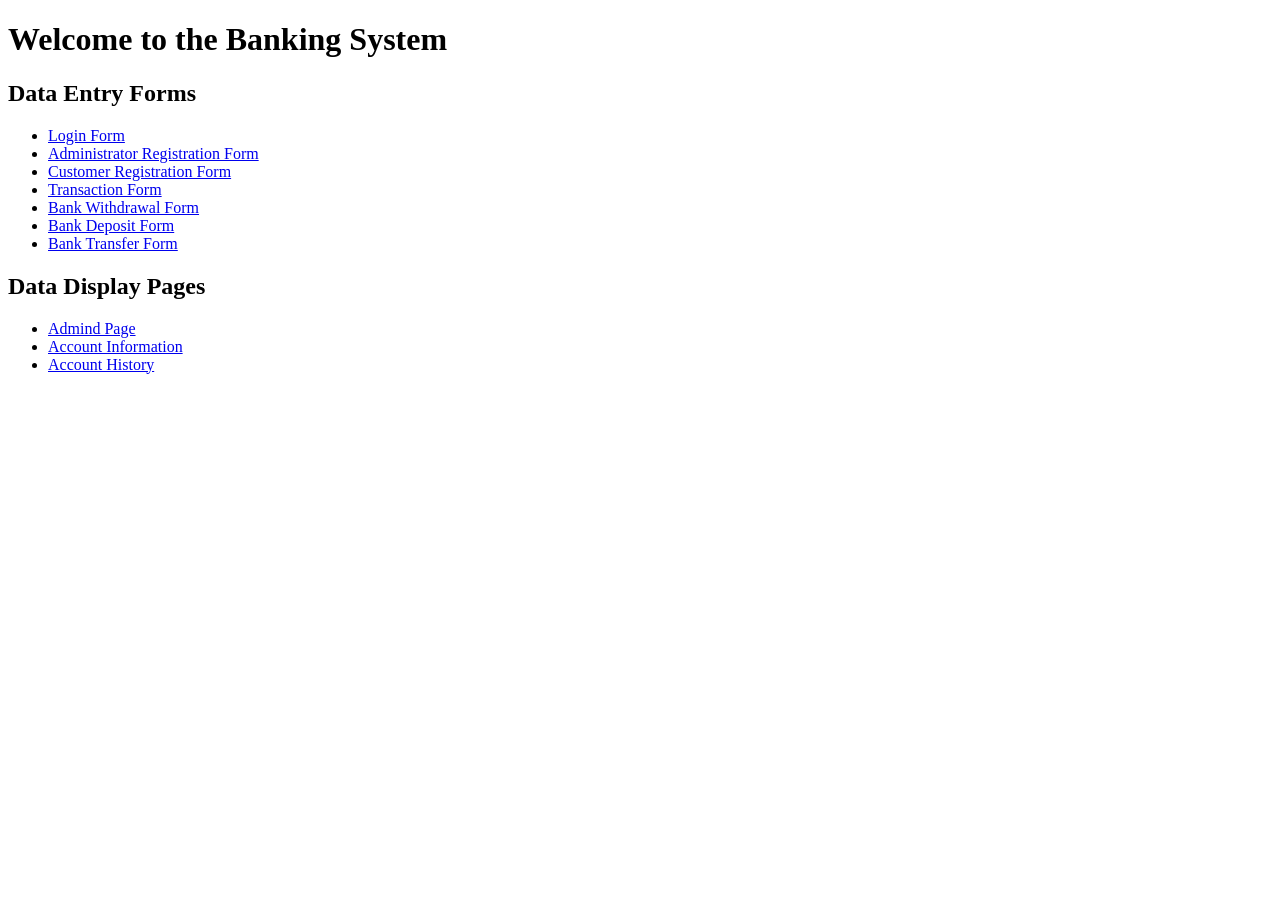
<file: task2/index.html>
<!DOCTYPE html>
<html lang="en">
<head>
  <meta charset="UTF-8">
  <title>Main Portal</title>
</head>
<body>
  <h1>Welcome to the Banking System</h1>
  
  <h2>Data Entry Forms</h2>
  <ul>
    <li><a href="login.html">Login Form</a></li>
    <li><a href="administrator.html">Administrator Registration Form</a></li>
    <li><a href="customer.html">Customer Registration Form</a></li>
    <li><a href="transaction.html">Transaction Form</a></li>
    <li><a href="bank_withdrawal.html">Bank Withdrawal Form</a></li>
    <li><a href="bank_deposit.html">Bank Deposit Form</a></li>
    <li><a href="bank_transfer.html">Bank Transfer Form</a></li>
  </ul>

  <h2>Data Display Pages</h2>
  <ul>
    <li><a href="admin_information.html">Admind Page</a></li>
    <li><a href="account.html">Account Information</a></li>
    <li><a href="account_history.html">Account History</a></li>
  </ul>
</body>
</html>
</file>
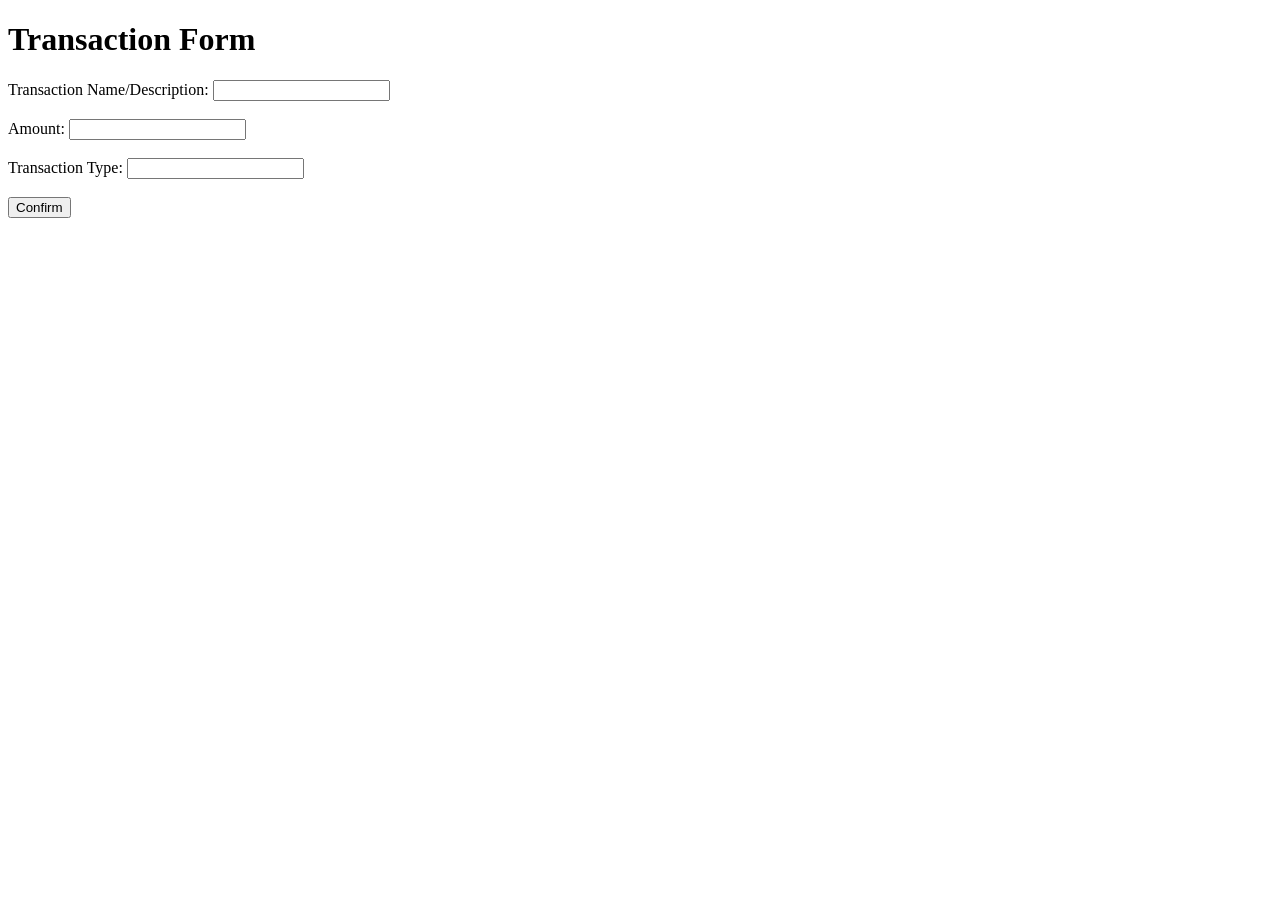
<file: transaction.html>
<!DOCTYPE html>
<html lang="en">
<head>
  <meta charset="UTF-8">
  <title>Transaction Form</title>
</head>
<body>
  <h1>Transaction Form</h1>
  <form action="#" method="post">
    <!-- transaction_id is auto-generated -->
    <label for="name">Transaction Name/Description:</label>
    <input type="text" id="name" name="name" required>
    <br><br>
    <label for="amount">Amount:</label>
    <input type="number" id="amount" name="amount" step="0.01" required>
    <br><br>
    <label for="transaction_type">Transaction Type:</label>
    <input type="text" id="transaction_type" name="transaction_type" required>
    <br><br>
    <button type="submit">Confirm</button>
  </form>
</body>
</html>
</file>
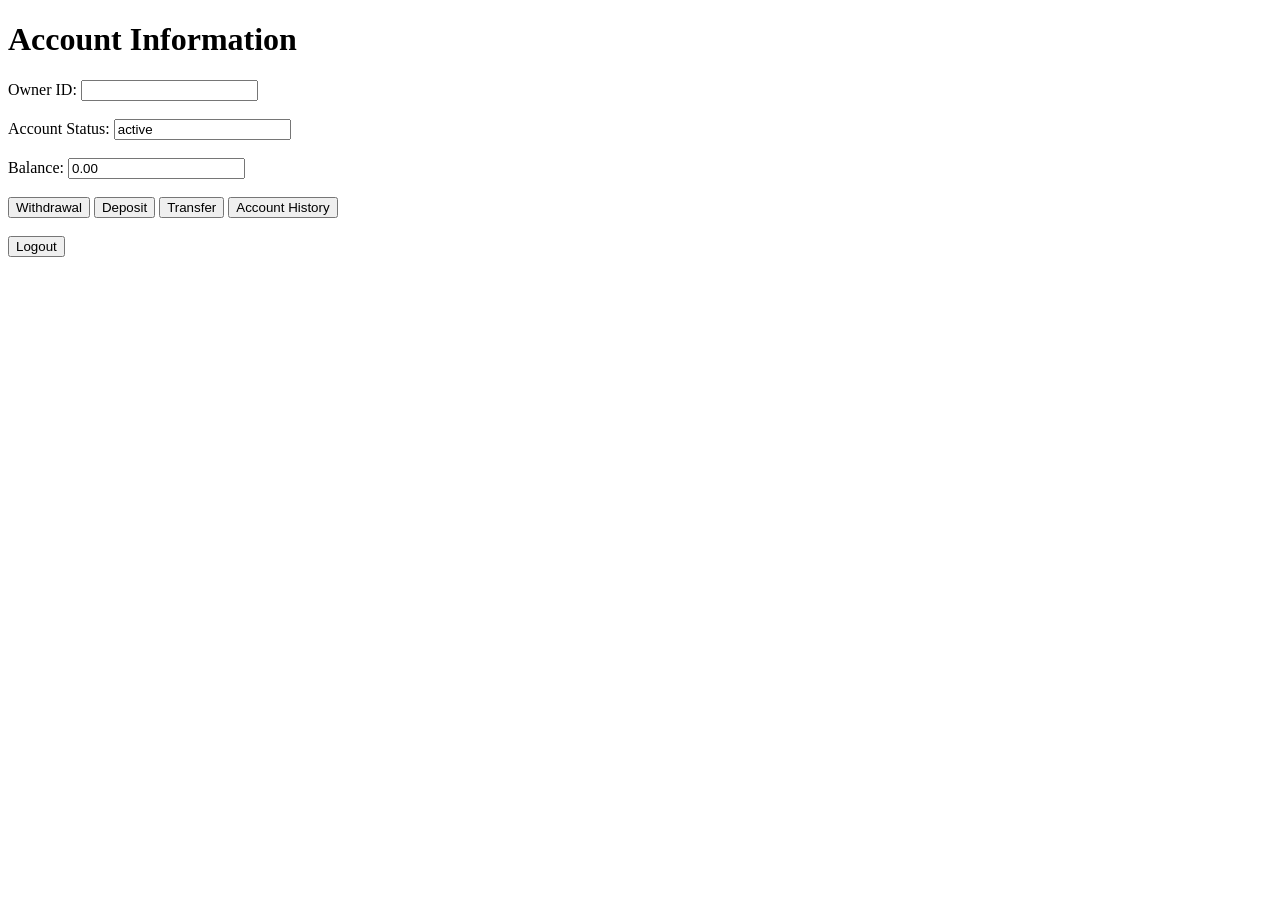
<file: task2/account.html>
<!DOCTYPE html>
<html lang="en">
<head>
  <meta charset="UTF-8">
  <title>Account Information</title>
</head>
<body>
  <h1>Account Information</h1>
  <!-- account_id is auto-generated -->
  <label for="owner_id">Owner ID:</label>
  <input type="number" id="owner_id" name="owner_id" required>
  <br><br>
  <label for="account_status">Account Status:</label>
  <input type="text" id="account_status" name="account_status" value="active" required>
  <br><br>
  <label for="balance">Balance:</label>
  <input type="number" id="balance" name="balance" step="0.01" value="0.00" required>
  <br><br>
  <a href="bank_withdrawal.html"><button>Withdrawal</button></a>
  <a href="bank_deposit.html"><button>Deposit</button></a>
  <a href="bank_transfer.html"><button>Transfer</button></a>
  <a href="account_history.html"><button>Account History</button></a>
  <br><br>
  <a href="index.html"><button>Logout</button></a>
</body>
</html>
</file>
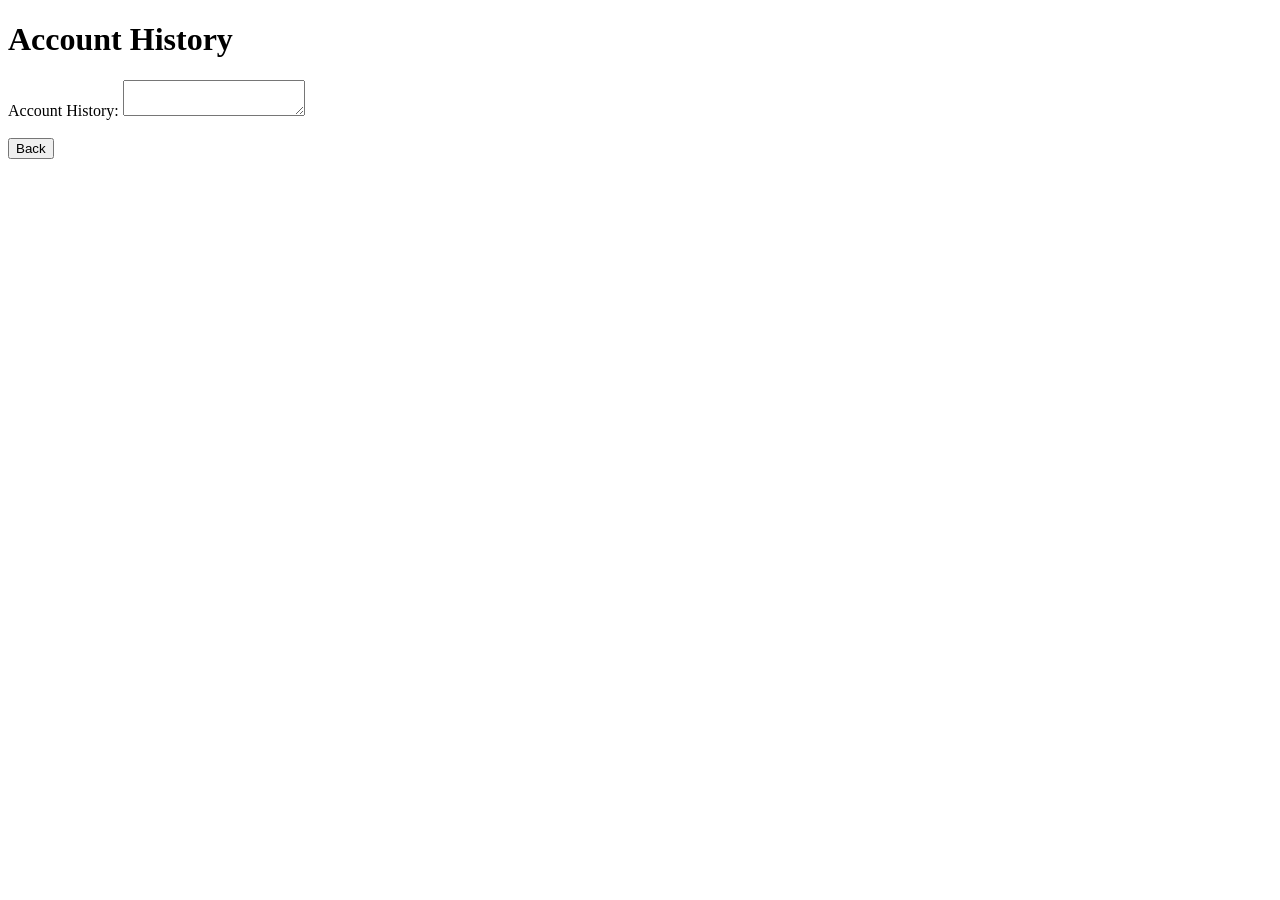
<file: task2/account_history.html>
<!DOCTYPE html>
<html lang="en">
<head>
  <meta charset="UTF-8">
  <title>Account History</title>
</head>
<body>
  <h1>Account History</h1>
  <label for="account_history">Account History:</label>
  <textarea id="account_history" name="account_history"></textarea>
  <br><br>
  <a href="account.html"><button>Back</button></a>
</body>
</html>
</file>
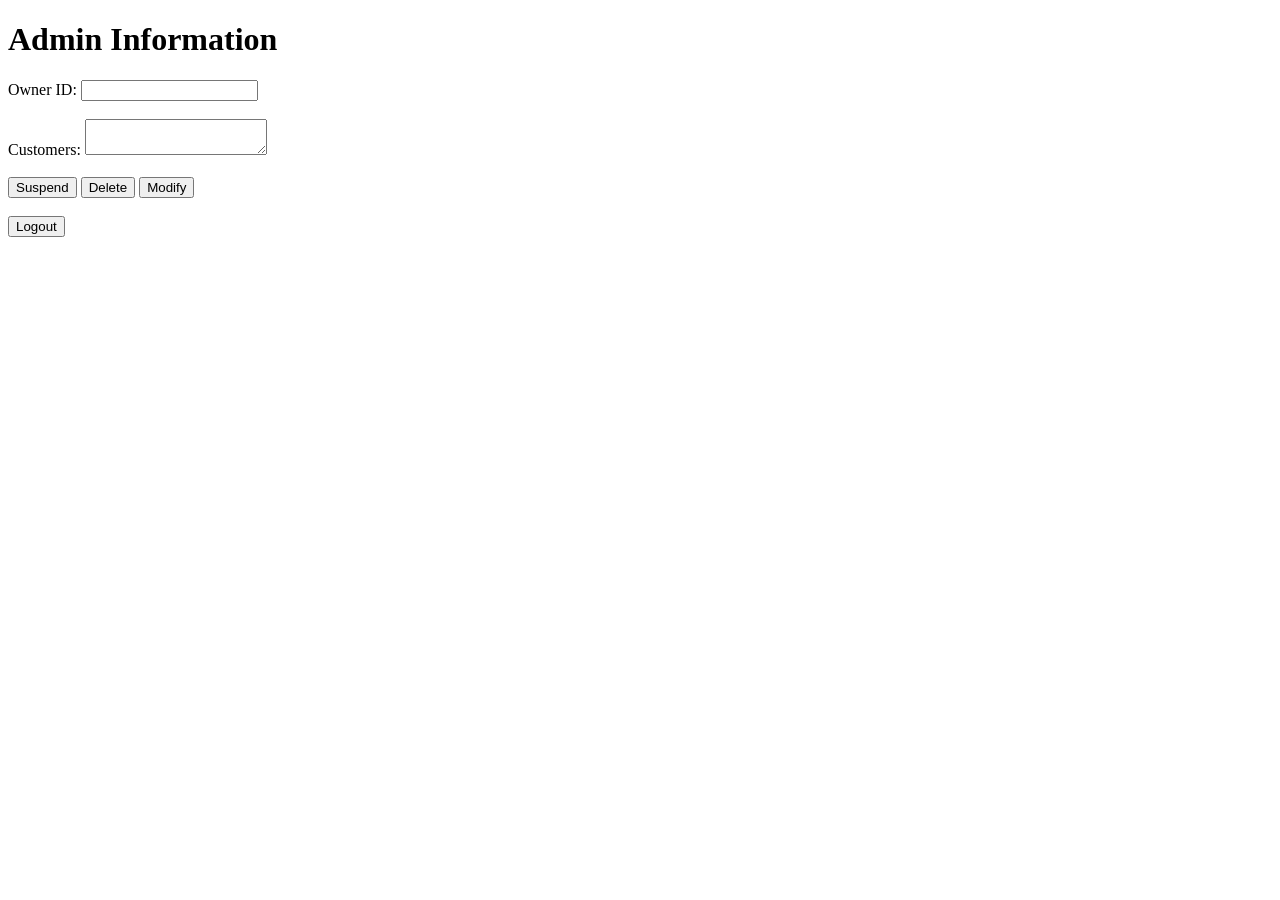
<file: task2/admin_information.html>
<!DOCTYPE html>
<html lang="en">
<head>
  <meta charset="UTF-8">
  <title>Admin Information</title>
</head>
<body>
  <h1>Admin Information</h1>
  <!-- account_id is auto-generated -->
  <label for="owner_id">Owner ID:</label>
  <input type="number" id="owner_id" name="owner_id" required>
  <br><br>
  <label for="customers">Customers:</label>
  <textarea id="customers" name="customers"></textarea>
  <br><br>
  <button>Suspend</button>
  <button>Delete</button>
  <button>Modify</button>
  <br><br>
  <a href="index.html"><button>Logout</button></a>
</body>
</html>
</file>
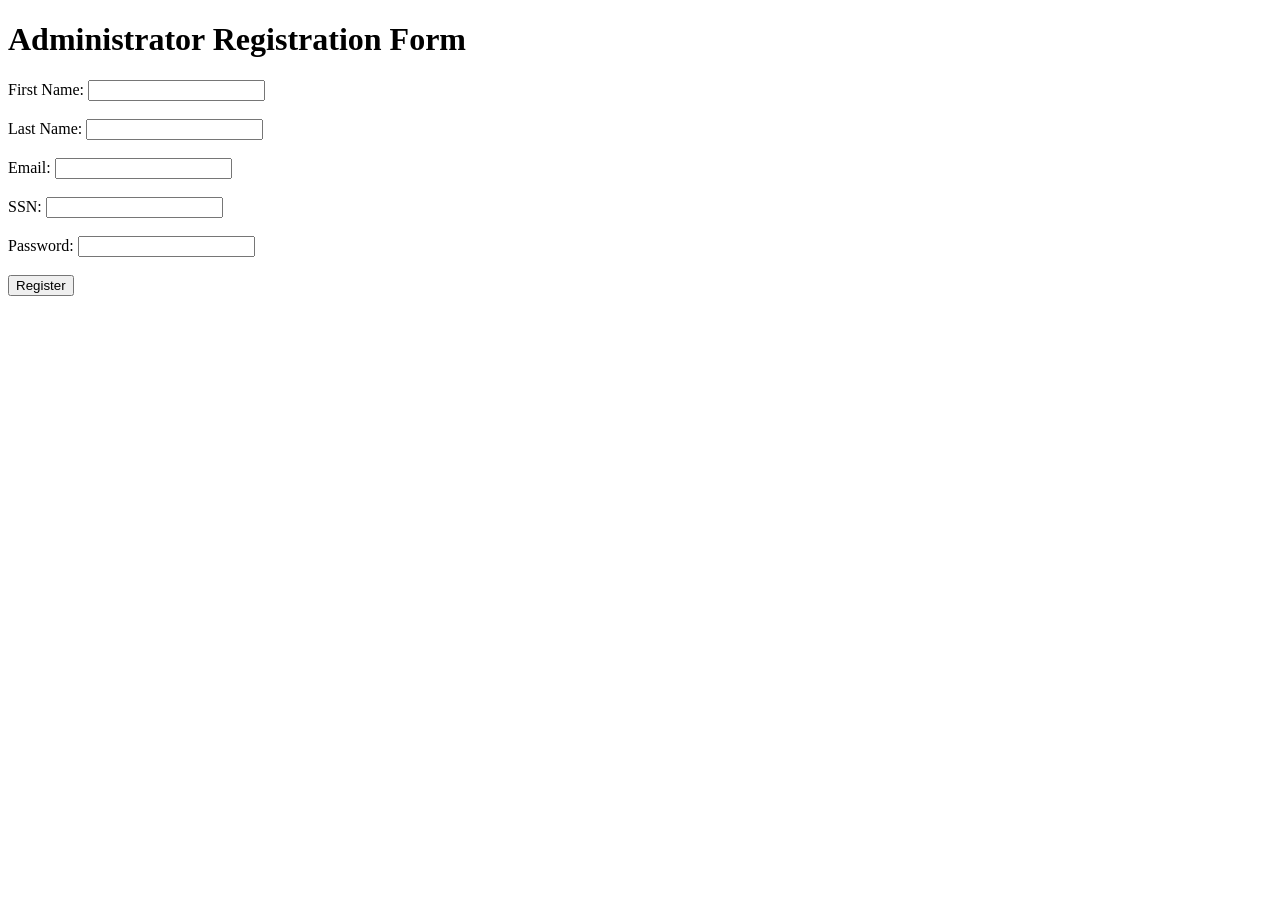
<file: task2/administrator.html>
<!DOCTYPE html>
<html lang="en">
  <head>
    <meta charset="UTF-8" />
    <title>Administrator Form</title>
  </head>
  <body>
    <h1>Administrator Registration Form</h1>
    <form action="#" method="post">
      <!-- Note: administrator_id is auto-generated so it isn’t needed as input -->
      <label for="first_name">First Name:</label>
      <input type="text" id="first_name" name="first_name" required />
      <br /><br />
      <label for="last_name">Last Name:</label>
      <input type="text" id="last_name" name="last_name" required />
      <br /><br />
      <label for="email">Email:</label>
      <input type="email" id="email" name="email" required />
      <br /><br />
      <label for="SSN">SSN:</label>
      <input type="text" id="SSN" name="SSN" required />
      <br /><br />
      <label for="password">Password:</label>
      <input type="password" id="password" name="password" required />
      <br /><br />
      <button type="submit">Register</button>
    </form>
  </body>
</html>
</file>
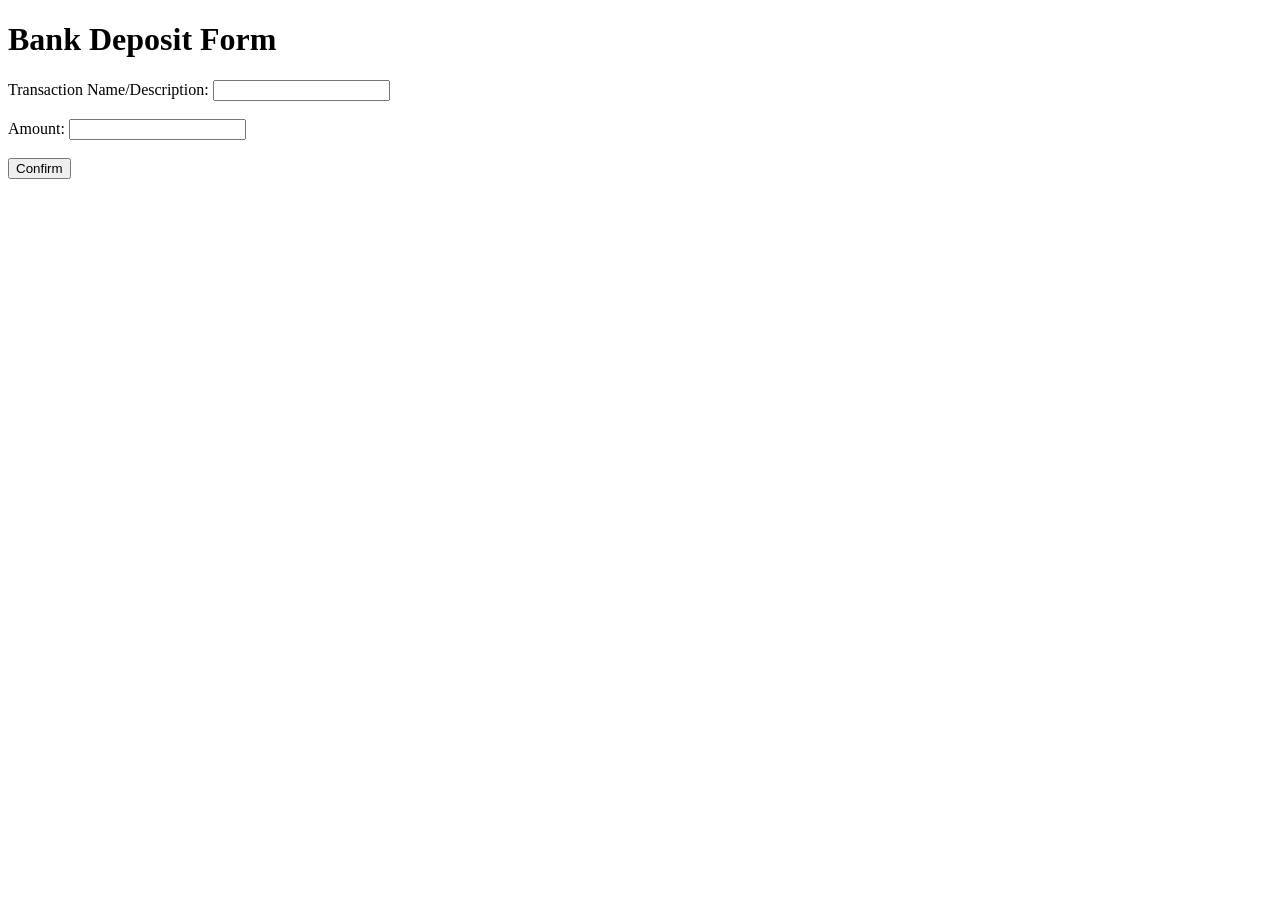
<file: task2/bank_deposit.html>
<!DOCTYPE html>
<html lang="en">
<head>
  <meta charset="UTF-8">
  <title>Bank Deposit Form</title>
</head>
<body>
  <h1>Bank Deposit Form</h1>
  <form action="#" method="post">
    <!-- transaction_id is auto-generated -->
    <label for="name">Transaction Name/Description:</label>
    <input type="text" id="name" name="name" required>
    <br><br>
    <label for="amount">Amount:</label>
    <input type="number" id="amount" name="amount" step="0.01" required>
    <br><br>
    <button type="submit">Confirm</button>
  </form>
</body>
</html>
</file>
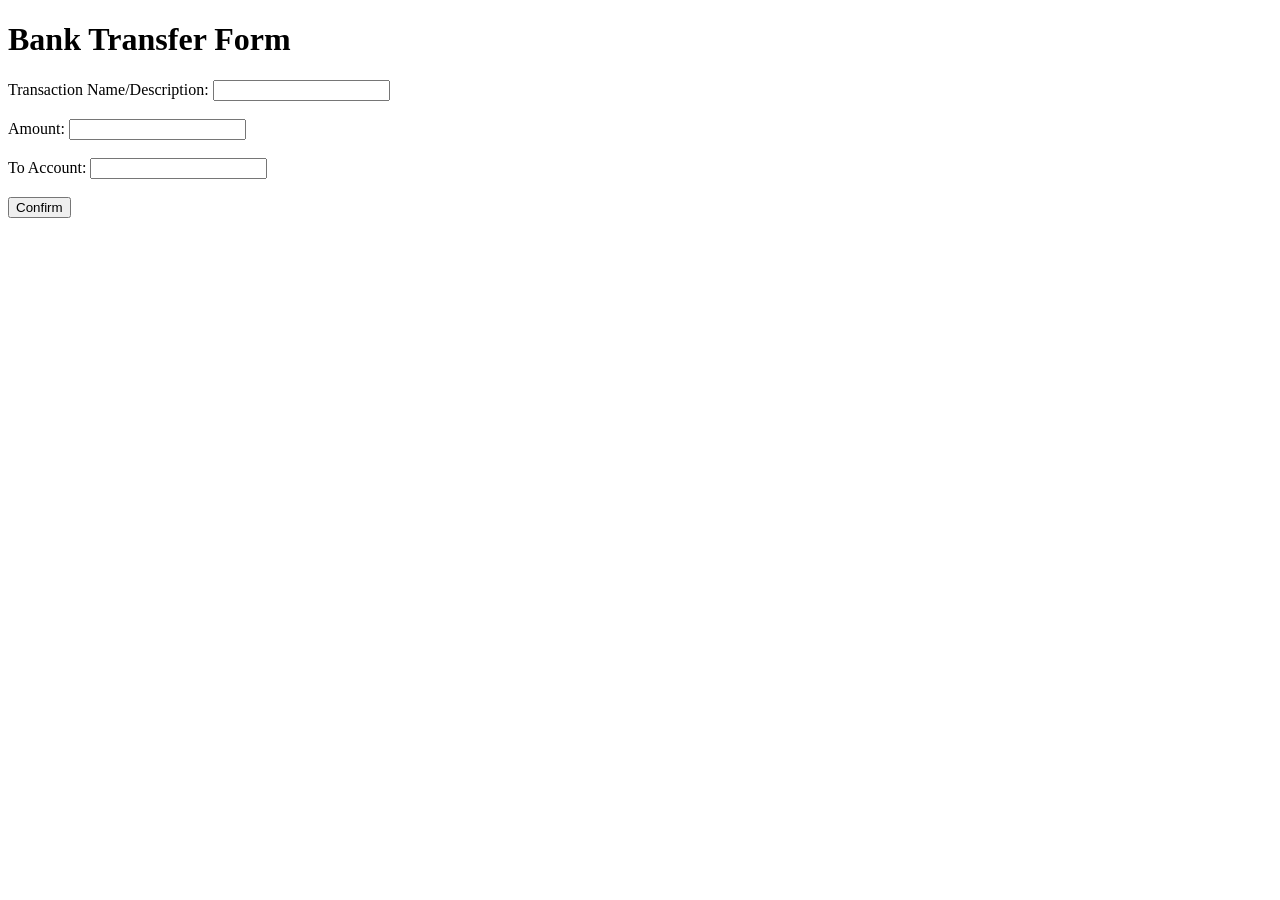
<file: task2/bank_transfer.html>
<!DOCTYPE html>
<html lang="en">
<head>
  <meta charset="UTF-8">
  <title>Bank Transfer Form</title>
</head>
<body>
  <h1>Bank Transfer Form</h1>
  <form action="#" method="post">
    <!-- transaction_id is auto-generated -->
    <label for="name">Transaction Name/Description:</label>
    <input type="text" id="name" name="name" required>
    <br><br>
    <label for="amount">Amount:</label>
    <input type="number" id="amount" name="amount" step="0.01" required>
    <br><br>
    <label for="to_account">To Account:</label>
    <input type="number" id="to_account" name="to_account">
    <br><br>
    <button type="submit">Confirm</button>
  </form>
</body>
</html>
</file>
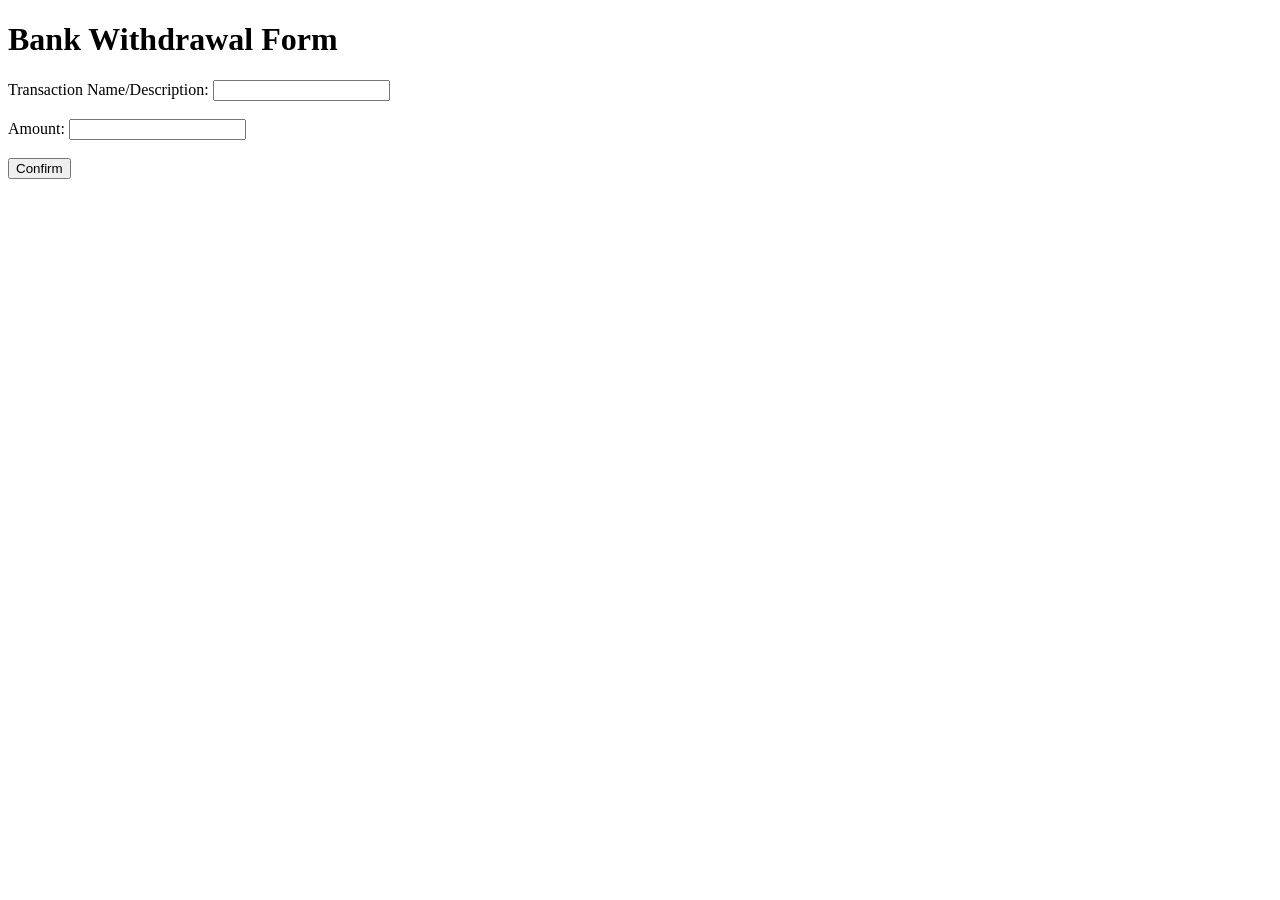
<file: task2/bank_withdrawal.html>
<!DOCTYPE html>
<html lang="en">
<head>
  <meta charset="UTF-8">
  <title>Bank Withdrawal Form</title>
</head>
<body>
  <h1>Bank Withdrawal Form</h1>
  <form action="#" method="post">
    <!-- transaction_id is auto-generated -->
    <label for="name">Transaction Name/Description:</label>
    <input type="text" id="name" name="name" required>
    <br><br>
    <label for="amount">Amount:</label>
    <input type="number" id="amount" name="amount" step="0.01" required>
    <br><br>
    <button type="submit">Confirm</button>
  </form>
</body>
</html>
</file>
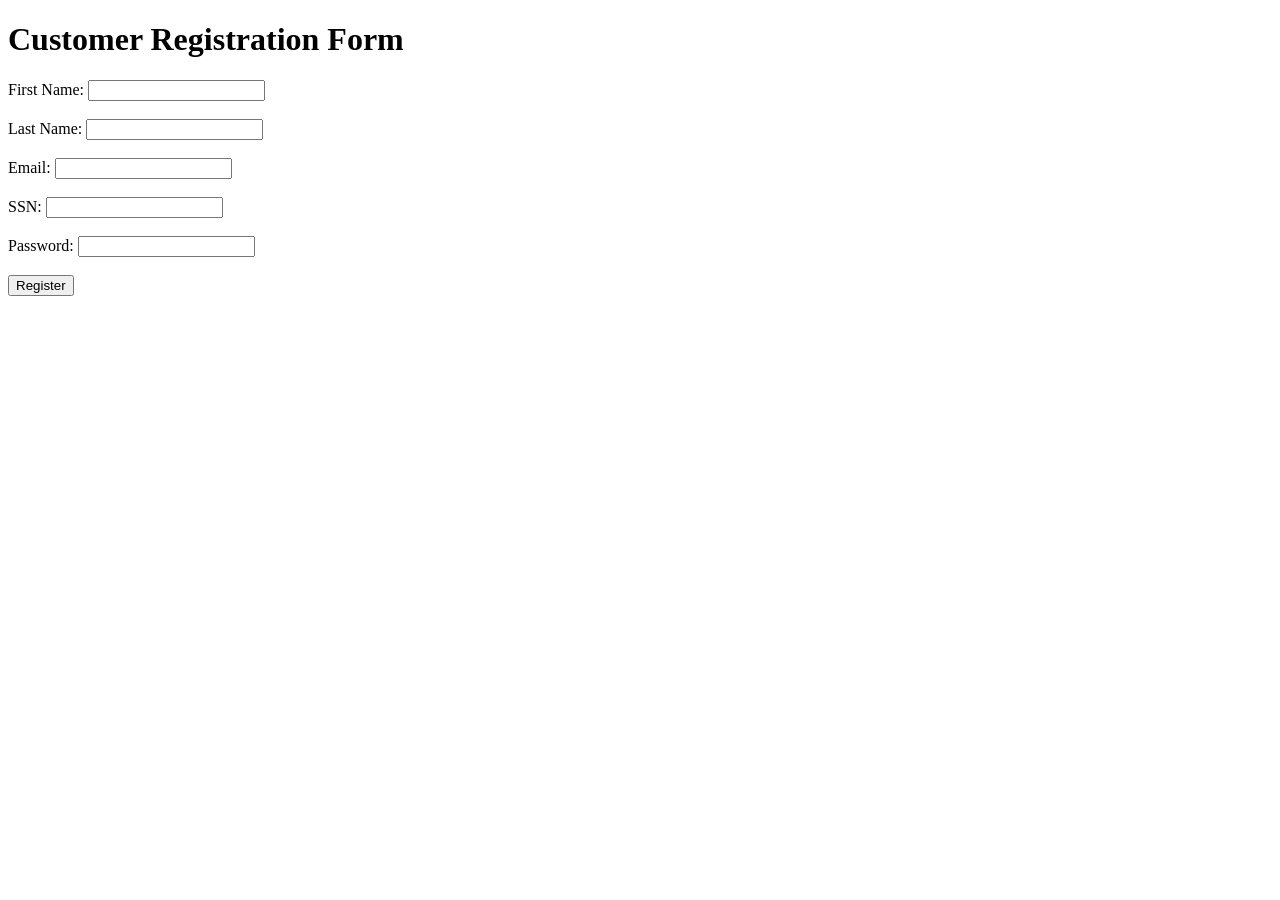
<file: task2/customer.html>
<!DOCTYPE html>
<html lang="en">
<head>
  <meta charset="UTF-8">
  <title>Customer Form</title>
</head>
<body>
  <h1>Customer Registration Form</h1>
  <form action="#" method="post">
    <!-- Note: customer_id is auto-generated so it isn’t required as user input -->
    <label for="first_name">First Name:</label>
    <input type="text" id="first_name" name="first_name" required>
    <br><br>
    <label for="last_name">Last Name:</label>
    <input type="text" id="last_name" name="last_name" required>
    <br><br>
    <label for="email">Email:</label>
    <input type="email" id="email" name="email" required>
    <br><br>
    <label for="SSN">SSN:</label>
    <input type="text" id="SSN" name="SSN" required>
    <br><br>
    <label for="password">Password:</label>
    <input type="password" id="password" name="password" required>
    <br><br>
    <button type="submit">Register</button>
  </form>
</body>
</html>
</file>
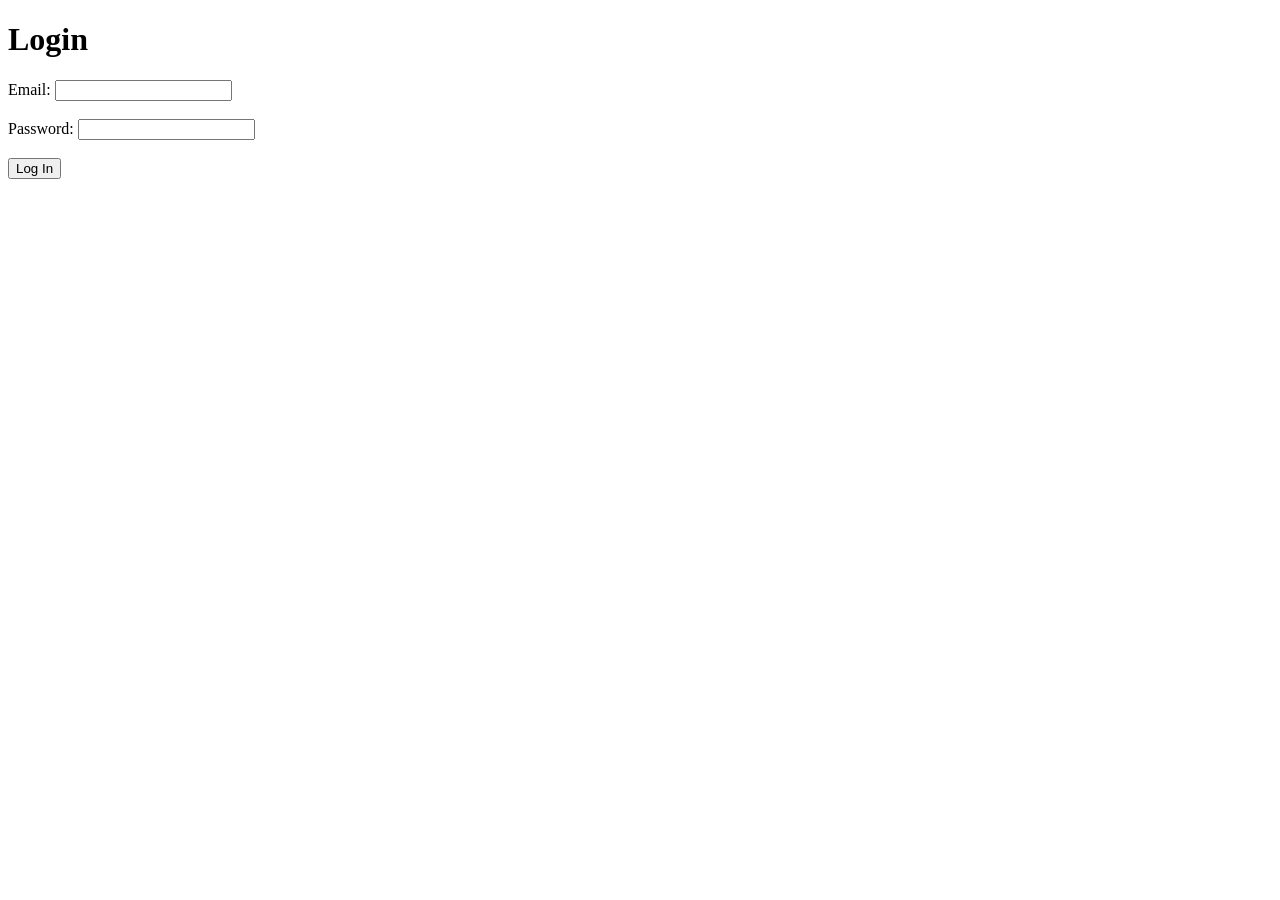
<file: task2/login.html>
<!DOCTYPE html>
<html lang="en">
<head>
  <meta charset="UTF-8">
  <title>Login</title>
</head>
<body>
  <h1>Login</h1>
  
  <form action="#" method="post">
    <!-- Log In will check user input with customer table-->
    <label for="email">Email:</label>
    <input type="email" id="email" name="email" required />
    <br><br>
    <label for="password">Password:</label>
    <input type="password" id="password" name="password" required />
    <br><br>
    <button type="submit">Log In</button>
  </form>
</body>
</html>
</file>
